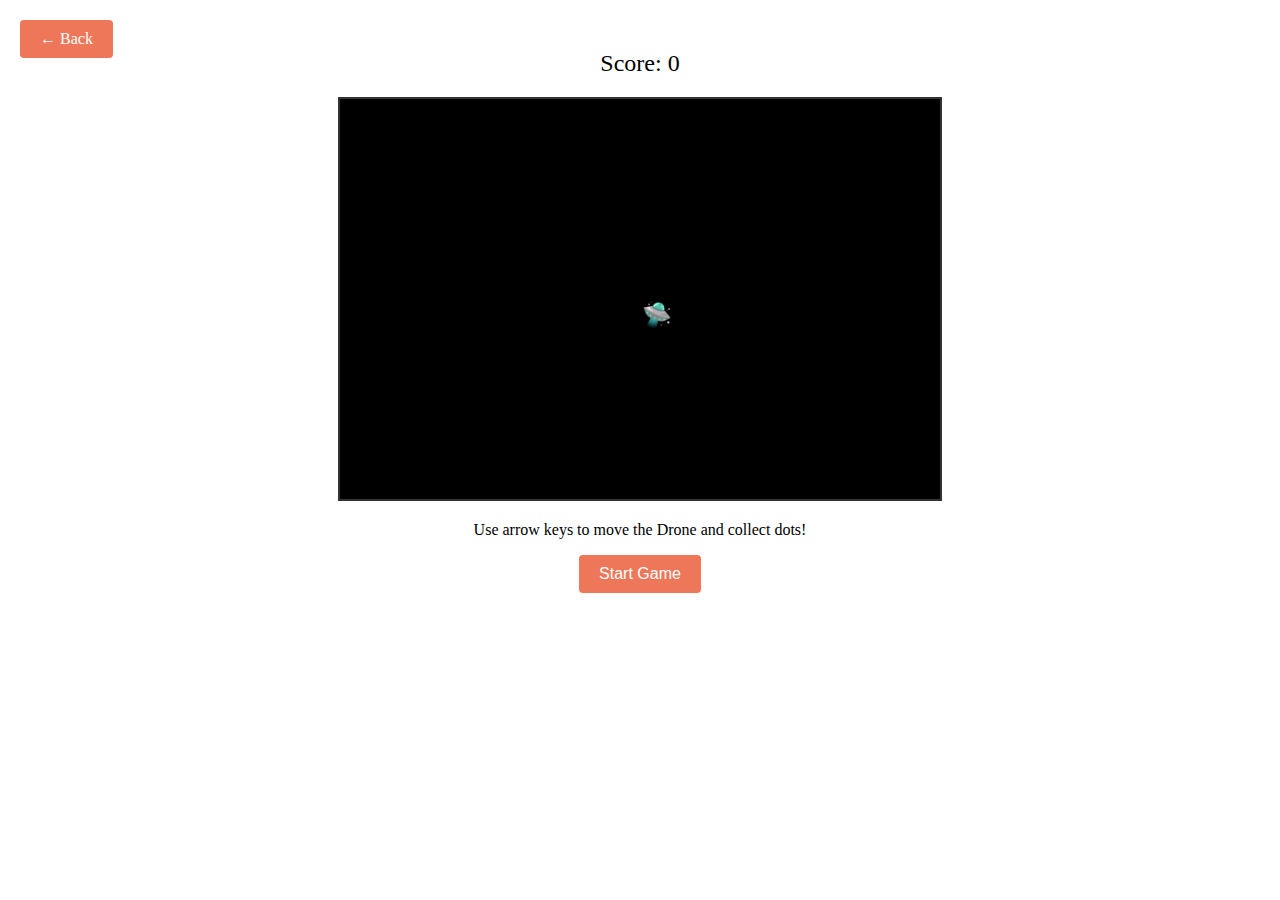
<file: game/index.html>
<!DOCTYPE html>
<html lang="en">
<head>
    <meta charset="UTF-8">
    <meta name="viewport" content="width=device-width, initial-scale=1.0">
    <title>UFO Game</title>
    <link rel="stylesheet" href="styles.css">
</head>
<body>
    <div class="back-button">
        <a href="javascript:history.back()">← Back</a>
    </div>
    <div class="game-container">
        <div class="score-board">Score: <span id="score">0</span></div>
        <div class="game-area">
            <div id="ufo">🛸</div>
            <!-- 豆子会通过 JavaScript 动态添加 -->
        </div>
        <div class="controls">
            <p>Use arrow keys to move the Drone and collect dots!</p>
            <button id="startGame">Start Game</button>
        </div>
    </div>
    <script src="script.js"></script>
</body>
</html>
</file>
<file: game/styles.css>
.game-container {
    max-width: 800px;
    margin: 50px auto;
    text-align: center;
}

.score-board {
    font-size: 24px;
    margin-bottom: 20px;
}

.game-area {
    width: 600px;
    height: 400px;
    border: 2px solid #333;
    margin: 0 auto;
    position: relative;
    background: #000;
    overflow: hidden;
}

#ufo {
    position: absolute;
    font-size: 24px;
    transition: transform 0.2s ease;
    user-select: none;
    transform-origin: center;
}

.dot {
    position: absolute;
    width: 10px;
    height: 10px;
    background: #fff;
    border-radius: 50%;
}

.controls {
    margin-top: 20px;
}

button {
    padding: 10px 20px;
    font-size: 16px;
    cursor: pointer;
    background: rgb(237, 119, 88);
    color: white;
    border: none;
    border-radius: 4px;
}

button:hover {
    background: rgb(220, 100, 70);
}

.back-button {
    position: fixed;
    top: 20px;
    left: 20px;
    z-index: 1000;
}

.back-button a {
    display: inline-block;
    padding: 10px 20px;
    background: rgb(237, 119, 88);
    color: white;
    text-decoration: none;
    border-radius: 4px;
    transition: background 0.3s;
}

.back-button a:hover {
    background: rgb(220, 100, 70);
}
</file>
